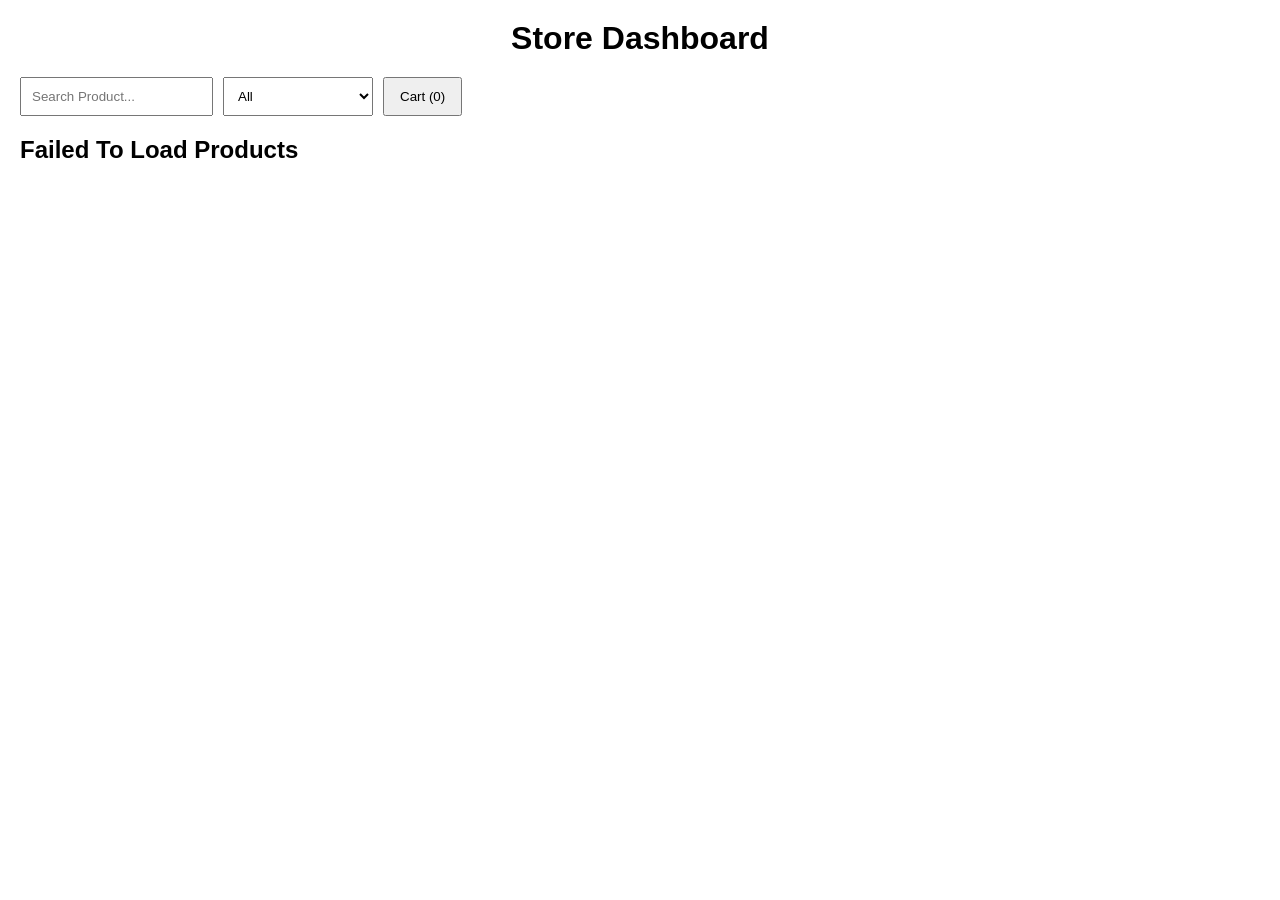
<file: Task9/index1.html>
<!DOCTYPE html>
<html>
<head>
    <title>Fake Store Dashboard</title>
    <link rel="stylesheet" href="style1.css">
</head>
<body>

    <h1> Store Dashboard</h1>

    <div class="controls">

        <input
            type="text"
            id="searchInput"
            placeholder="Search Product..."
        >

        <select id="categoryFilter">
            <option value="all">All</option>
            <option value="men's clothing">Men's Clothing</option>
            <option value="women's clothing">Women's Clothing</option>
            <option value="electronics">Electronics</option>
            <option value="jewelery">Jewelry</option>
        </select>

        <button id="cartBtn">
            Cart (<span id="cartCount">0</span>)
        </button>

    </div>

    <h2 id="loading">Loading Products...</h2>

    <div id="statistics"></div>

    <div id="products" class="product-container"></div>

    <div id="cartModal" class="cart-modal" style="display:none; position:fixed; right:20px; top:60px; width:320px; max-height:70vh; overflow:auto; background:#fff; border:1px solid #ccc; box-shadow:0 4px 12px rgba(0,0,0,0.1); padding:12px; z-index:9999;">
        <div style="display:flex; justify-content:space-between; align-items:center;">
            <h2 style="margin:0; font-size:18px;">Your Cart (<span id="cartCountModal">0</span>)</h2>
            <button id="closeCart" style="padding:6px 8px;">Close</button>
        </div>
        <div id="cartItems" style="margin-top:8px;"></div>
    </div>

    <script src="script1.js"></script>

</body>
</html>
</file>
<file: Task9/style1.css>
*{
    margin:0;
    padding:0;
    box-sizing:border-box;
}

body{
    padding:20px;
    font-family:Arial,sans-serif;
}

h1{
    text-align:center;
    margin-bottom:20px;
}

.controls{
    display:flex;
    gap:10px;
    margin-bottom:20px;
    flex-wrap:wrap;
}

input,
select{
    padding:10px;
}

.product-container{
    display:grid;
    grid-template-columns:repeat(auto-fit,minmax(250px,1fr));
    gap:20px;
}

.card{
    border:1px solid #ddd;
    padding:15px;
    border-radius:10px;
}

.card img{
    width:100%;
    height:200px;
    object-fit:contain;
}

.card h3{
    margin:10px 0;
}

button{
    padding:8px 15px;
    cursor:pointer;
}

#statistics{
    margin:20px 0;
    font-size:18px;
}
</file>
